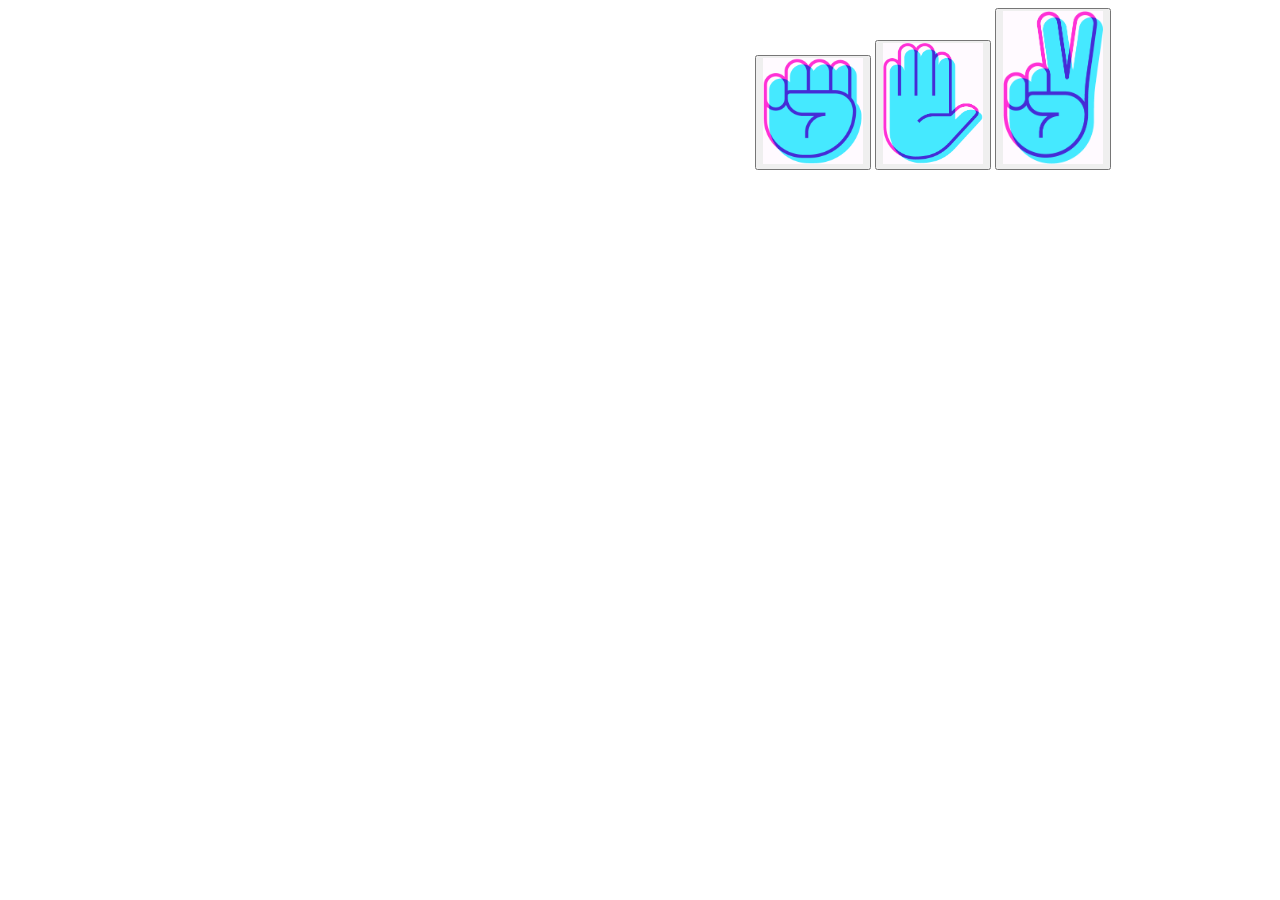
<file: index.html>
<!DOCTYPE html>
<html lang="en">

<head>
    <meta charset="UTF-8">
    <meta name="viewport" content="width=device-width, initial-scale=1.0">
    <title>Rock, Paper and Scissor</title>
    <link rel="stylesheet" href="style.css">
</head>

<body>
    <div id="buttons-div">
        <button id="Rock"><img src="images/rock.png" alt="Rock"></button>
        <button id="Paper"><img src="images/paper.png" alt="Paper"></button>
        <button id="Scissors"><img src="images/scissors.png" alt="Scissors"></button>
    </div>

    <div id="result-div">
        <p id="result"></p>
        <p id="current-score"></p>
    </div>
</body>

</html>

<script>
    function computerPlay() {
        let randNumber = Math.floor(Math.random() * 3) + 1;
        switch (randNumber) {
            case 1:
                return "Rock";
                break;
            case 2:
                return "Paper";
                break;
            case 3:
                return "Scissors";
                break;
        }
    }

    function convert1stLetterCaps(string) {
        return string.charAt(0).toUpperCase() + string.slice(1).toLowerCase();
    }

    function playRound(playerSelection, computerSelection) {
        if (playerSelection != computerSelection) {
            if (playerSelection == "Rocks" && computerSelection == "Paper" || playerSelection == "Paper" && computerSelection == "Scissors" || playerSelection == "Scissors" && computerSelection == "Rock") {
                p_result.innerHTML = `You lose! Computer ${computerSelection} beats your ${playerSelection}`;
                current_score.innerHTML = `Current score: Computer ${computerScore} - ${playerScore} Player`;
                computerScore++;
            } else {
                p_result.innerHTML = `You win! Your ${playerSelection} beats computer ${computerSelection}`;
                current_score.innerHTML = `Current score: Computer ${computerScore} - ${playerScore} Player`;
                playerScore++;
            }
        } else {
            p_result.innerHTML = `You tied! Your ${playerSelection} ties with computer ${computerSelection}`;
            current_score.innerHTML = `Current score: Computer ${computerScore} - ${playerScore} Player`;
        }
    }

    function game(playerSelection) {
        if (playerScore == 5) {
            p_result.innerHTML = "Game ended.";
            current_score.innerHTML = `Player won: Player ${playerScore} - ${computerScore} Computer`;
            return;
        } else if (computerScore == 5) {
            p_result.innerHTML = "Game ended.";
            current_score.innerHTML = `Computer won: Computer ${computerScore} - ${playerScore} Player`;
            return;
        }
        let computerSelection = convert1stLetterCaps(computerPlay());
        playRound(playerSelection, computerSelection);
    }

    let playerScore = 0;
    let computerScore = 0;
    const p_result = document.querySelector("#result");
    const current_score = document.querySelector("#current-score");
    const buttons = document.querySelectorAll("button");
    buttons.forEach((button) => {
        button.addEventListener('click', () => {
            game(button.id);
        });
    });
</script>
</file>
<file: style.css>
#buttons-div {
    margin-left: 83vh;
}

img {
    width: 100px;
    height: auto;
}

p {
    font-size: 25px;
    text-align: center;
}
</file>
